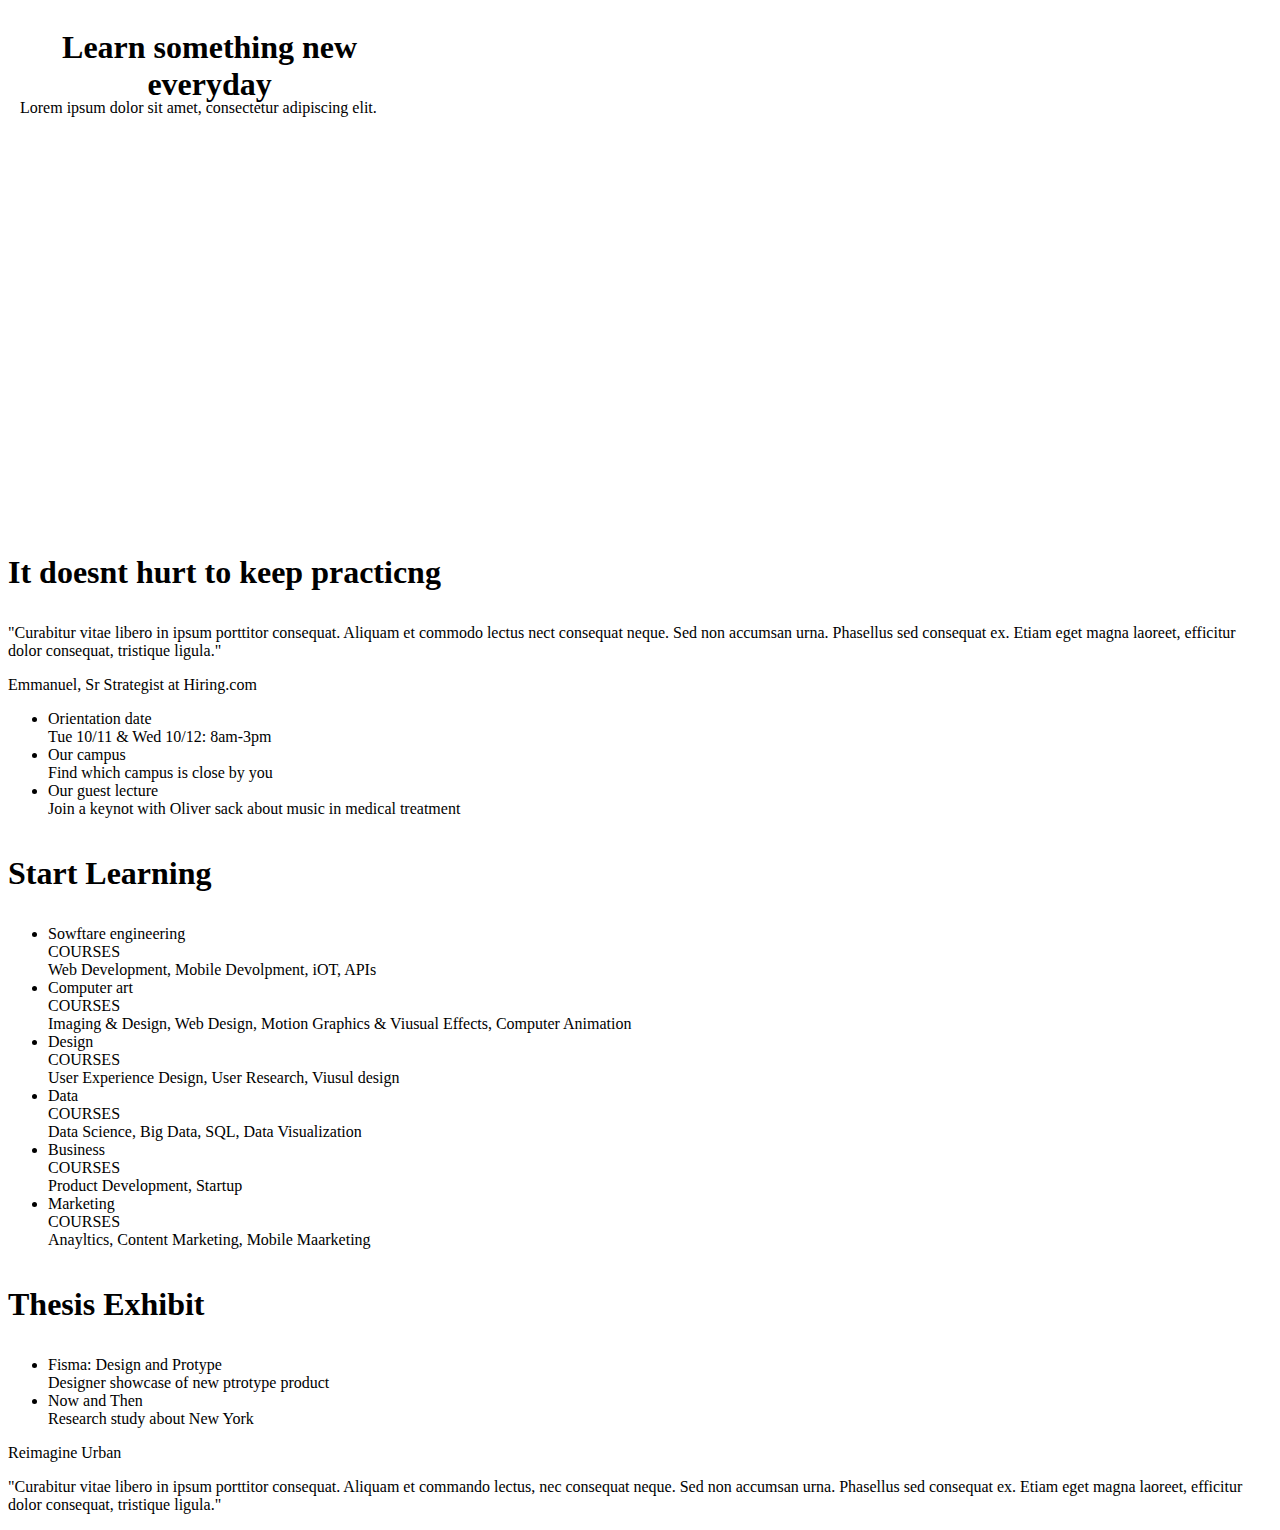
<file: FinalProject/FinalProject-old.html>
<!DOCTYPE html>
<html>
<head>
	<title>Colmar Academy</title>
	<link href="css/FinalProject.css" rel="stylesheet">
</head>
<body>
	<section id="learnsomething">
		<h1>Learn something new everyday</h1>
		<div>Lorem ipsum dolor sit amet, consectetur adipiscing elit.</div>
	</section>
	<section>
		<h1>It doesnt hurt to keep practicng</h1>
			<p>"Curabitur vitae libero in ipsum porttitor consequat. Aliquam et commodo lectus nect consequat neque. Sed non accumsan urna. Phasellus sed consequat ex. Etiam eget magna laoreet, efficitur dolor consequat, tristique ligula."</p>
		<div>Emmanuel, Sr Strategist at Hiring.com</div>
		<ul>
			<li>Orientation date</li>
			Tue 10/11 & Wed 10/12: 8am-3pm
			<li>Our campus</li>
			Find which campus is close by you
			<li>Our guest lecture</li>
			Join a keynot with Oliver sack about music in medical treatment
		</ul>
	<section id="startstudying">
		<h1>Start Learning</h1>
			<ul>
				<li>Sowftare engineering</li>
					<div>COURSES</div>
					Web Development, Mobile Devolpment, iOT, APIs
				<li>Computer art</li>
					<div>COURSES</div>
				Imaging & Design, Web Design, Motion Graphics & Viusual Effects, Computer Animation
				<li>Design</li>
					<div>COURSES</div>
				User Experience Design, User Research, Viusul design
				<li>Data</li>
					<div>COURSES</div>
				Data Science, Big Data, SQL, Data Visualization
				<li>Business</li>
					<div>COURSES</div>
				Product Development, Startup
				<li>Marketing</li>
					<div>COURSES</div>
				Anayltics, Content Marketing, Mobile Maarketing
			</ul>
	</section id="thesis">
		<h1>Thesis Exhibit</h1>
			<ul>
				<li>Fisma: Design and Protype</li>
					Designer showcase of new ptrotype product
				<li>Now and Then</li>
					Research study about New York
			</ul>
			<div>Reimagine Urban</div>
				<p>"Curabitur vitae libero in ipsum porttitor consequat. Aliquam et commando lectus, nec consequat neque. Sed non accumsan urna. Phasellus sed consequat ex. Etiam eget magna laoreet, efficitur dolor consequat, tristique ligula."
	</section>

</body>
</html>
</file>
<file: FinalProject/css/FinalProject.css>
html{ 
	max-width: 100%;
	min-width: 360px;
	
	

 }

 #body{
	width: 100%;
	max-width: 1150px;
	
	
}

#header{
	width: 100%;
	height: 64px;
	display: inline-flex;
	top: 0%;
	border-bottom: 1px solid black;
	position: sticky;
}


#boxhead1{
	
	

}



header {
	display: inline-block;
	top: 0%;
	text-align: center;
	

}

img #logo {
	margin: 16px 24px;
	height: 32px;
	padding: 0;

}

h1 {
	display: inline-block;
	text-align: center;
	height: 32px;

 }

#navigation{
	float: right;
	top: 0;
	right: 0;
	position: absolute;
	font-size: 25px;

}

#navigation li{
	list-style-type: none;
	display: block;
	text-align: left;
	justify-content: center;
	float: left;
	margin: 8px 12px;



}
 #hurt {
 	display: inline-block;
 }



#box1 {
	width: 100%;
	height: auto;
	text-align: left;
	background-color: lightgrey;
	display: inline-block;
	
	
}

#boxpic{
	width: 60%;
	display: inline-block;
	padding: 16px 12px;
	

	

}

h2 {
	color: black;
	font-size: 40px;
	text-align: center;

}

#learnsomething {
	text-align: left;
	display: inline-block;
	height: auto;
	width: 30%;
	vertical-align: top;
	padding-left: 12px;
	margin: auto;
	height: 525px;
	
	

}

.btnstart {
	border: 1px solid black;
	background-color: black;
	color: white;
	padding: 16px 8px;
	height: 4em;
	width: 300px;
	margin: 0;


}

p.p{
	font-size: 30px;
}

img#banner {
	width: 100%;
	height: auto;


}

#hurt {
	width: 100%;
	
}

#box2{
	display: inline-block;
	height: auto;
	margin-left: 12px;
	vertical-align: top;
	width: 60%;
	padding: 32px 0px;

	}

#box3{
	display: inline-block;
	width: 100%;
	text-align: left;


}

img#information{
	width: 100%;
	height: auto;
	
	

	

}


#box4{
	text-align: left;
	display: inline-block;
	vertical-align: top;
	width: 38%;

	

	
	

}


#orientationbox{
	border: 1px solid grey;
}

#campusbox{
	border: 1px solid grey;
}

#lecturebox{
	border: 1px solid grey;
	background-color: grey;
}

.info {
	padding: 16px 16px;
}




}
h2#practing{
 	margin-top: 32px;
 	margin-bottom: 24px;

}
#box5{
	width: 100%;
	display: flex;
	height: auto;
	background-color: lightgrey;
	padding-bottom: 32px;
	

}

#learning{
	
}

#learningbox {
	width: 100%;
	text-align: center;
}

#learnbox {
	/*display: flex;*/
	width: 100%;
	margin: 0 auto;
}

img.courses{
	height: auto;
	width: 100%;

}

.learn{
	background-color: white;
	text-align: left;
	display: inline-block;
	width: 30%;
	vertical-align: top;
	margin: 16px;
	height: 350px;
	max-width: 3500px;





}

.con {
	width: 100%
	height: auto;
}

#box6{
	width: 100%;
	height: auto;
	margin-bottom: 12px;
	
}

#box7{
	text-align: left;
}




#videobox {
	width: 60%;
	z-index: 100;
	overflow: hidden;
	object-fit: fill;
		


}

#exhibitbox{
	width: 20%;
	padding-right: 12px;
}

footer{
	border-top: 1px solid black;

}
</file>
